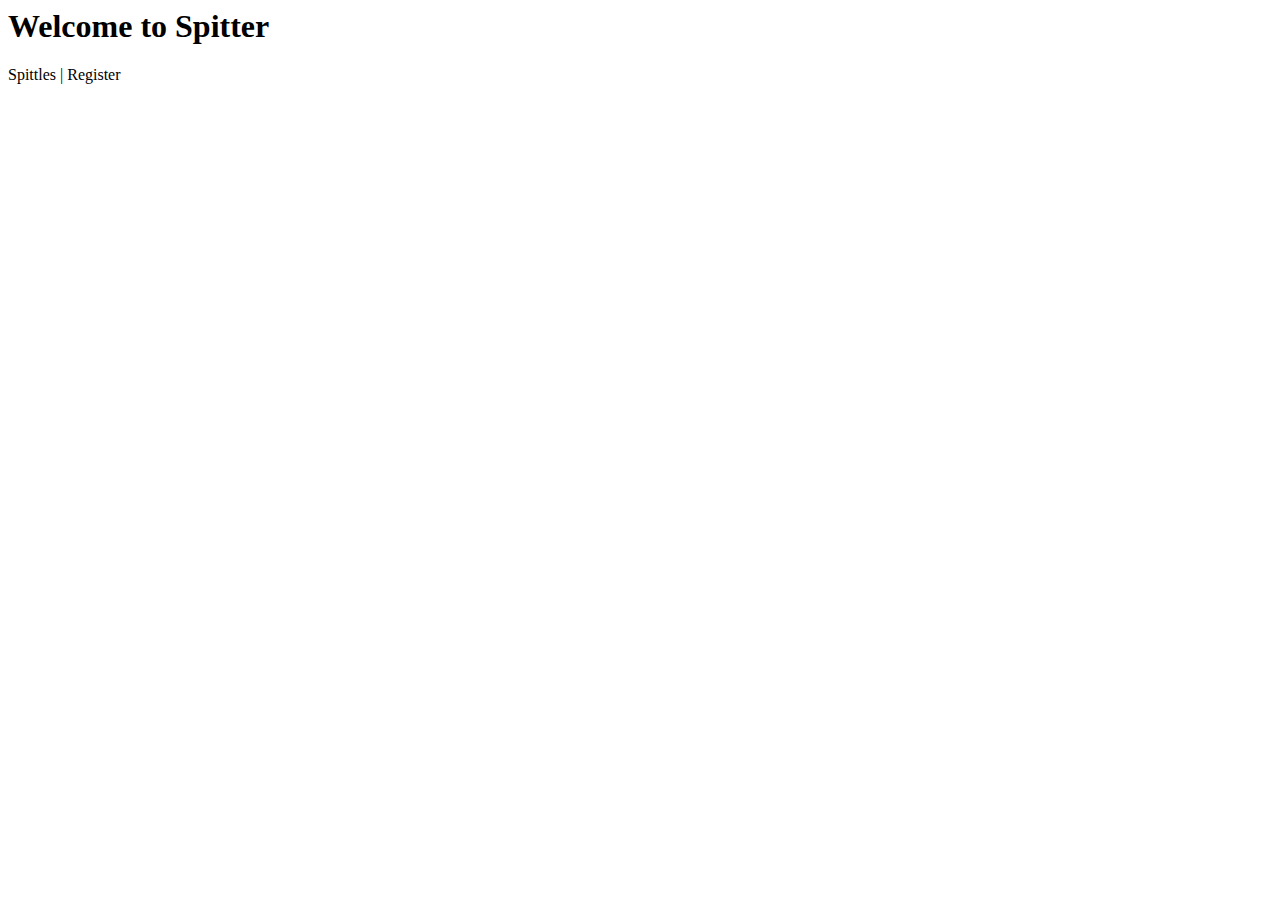
<file: Chapter_06_thymeleaf/src/main/webapp/WEB-INF/views/home.html>
<html xmlns="http://www.w3.org/1999/xhtml"
      xmlns:th="http://www.thymeleaf.org">            <!--声明Thymeleaf命名空间-->
<head>
  <title>Spitter</title>
  <link rel="stylesheet"
        type="text/css"
        th:href="@{/resources/style.css}"/>    <!--到样式表的th:href链接-->
</head>
<body>
<h1>Welcome to Spitter</h1>
<a th:href="@{/spittles}">Spittles</a> |          <!--到页面的th:herf链接-->
<a th:href="@{/spitter/register}">Register</a>
</body>
</html>
</file>
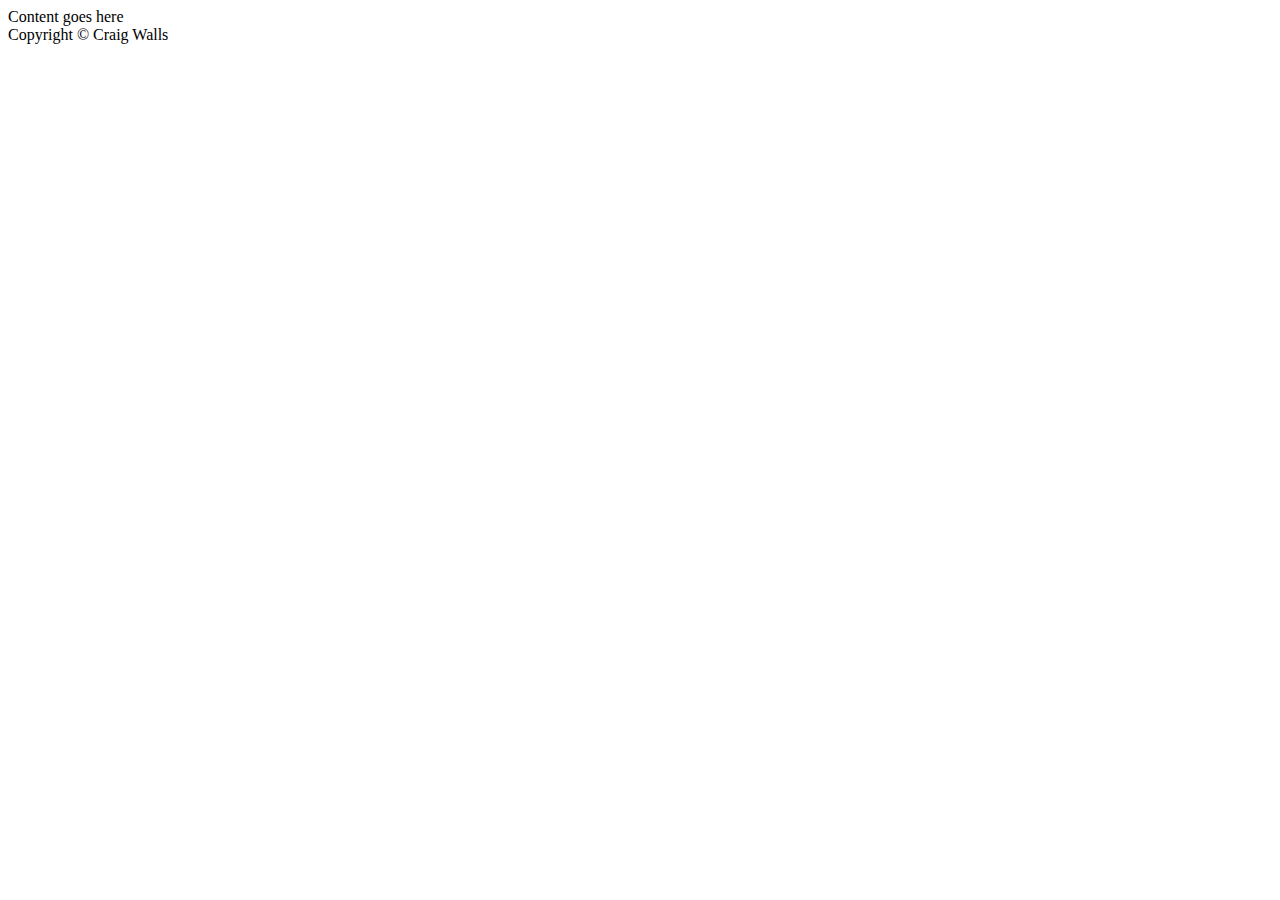
<file: Chapter_06_thymeleaf/src/main/webapp/WEB-INF/views/page.html>
<html xmlns="http://www.w3.org/1999/xhtml"
      xmlns:th="http://www.thymeleaf.org">
      
  <body>
  
    <div th:fragment="header">
      <a th:href="@{/}">
        <img th:src="@{/resources/images/spitter_logo_50.png}" border="0" /></a>
    </div>

    <div>Content goes here</div>
  
    <div th:fragment="copy">Copyright &copy; Craig Walls</div>
  </body>
  
</html>
</file>
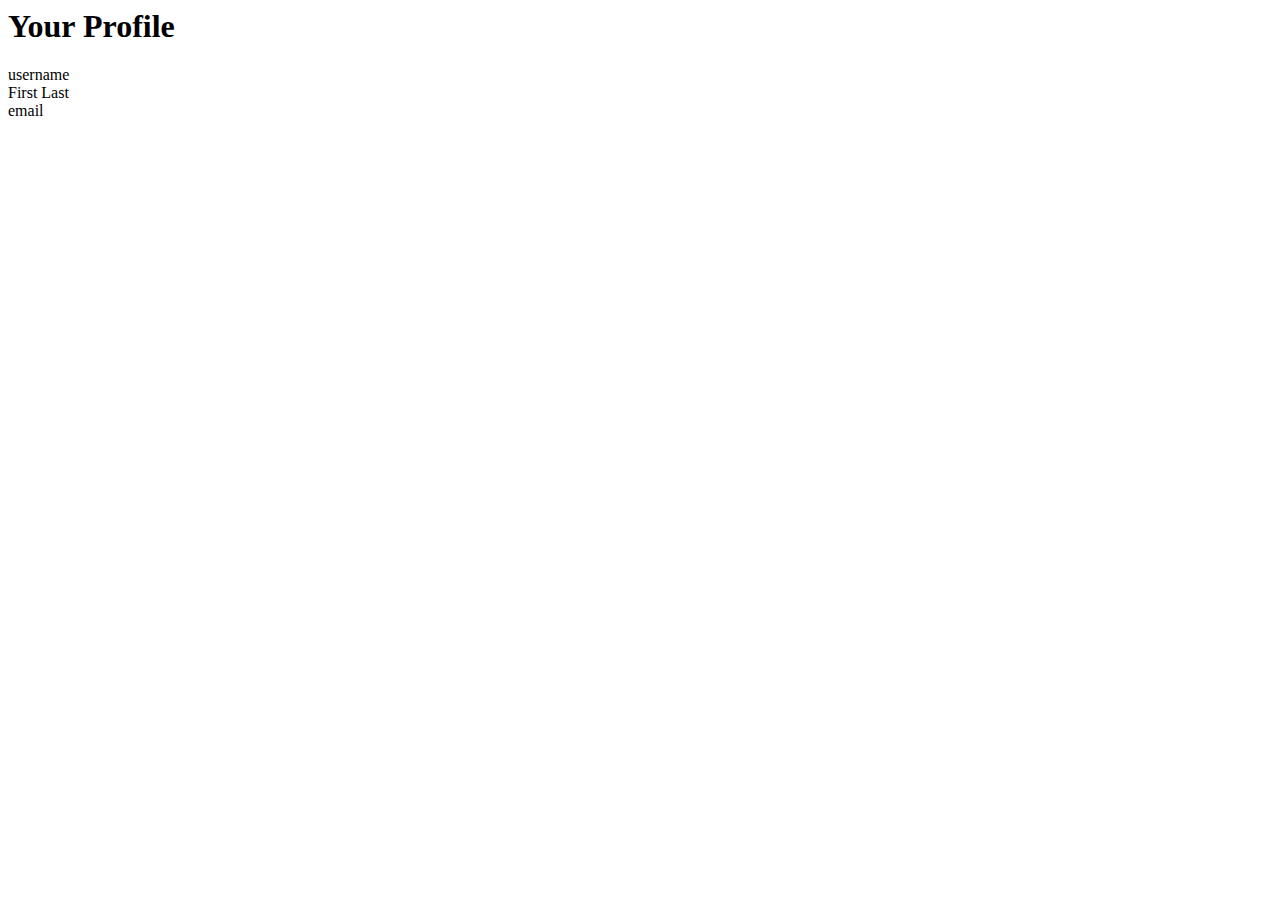
<file: Chapter_06_thymeleaf/src/main/webapp/WEB-INF/views/profile.html>
<html xmlns="http://www.w3.org/1999/xhtml"
      xmlns:th="http://www.thymeleaf.org">
  <head>
    <title>Spitter</title>
    <link rel="stylesheet" 
          type="text/css" 
          th:href="@{/resources/style.css}"></link>
  </head>
  <body>
    <div id="header" th:include="page :: header"></div>

    <div id="content">
      <h1>Your Profile</h1>
      <span th:text="${spitter.username}">username</span><br/>
      <span th:text="${spitter.firstName}">First</span> <span th:text="${spitter.lastName}">Last</span><br/>
      <span th:text="${spitter.email}">email</span>
    </div>

    <div id="footer" th:include="page :: copy"></div>
  </body>
</html>
</file>
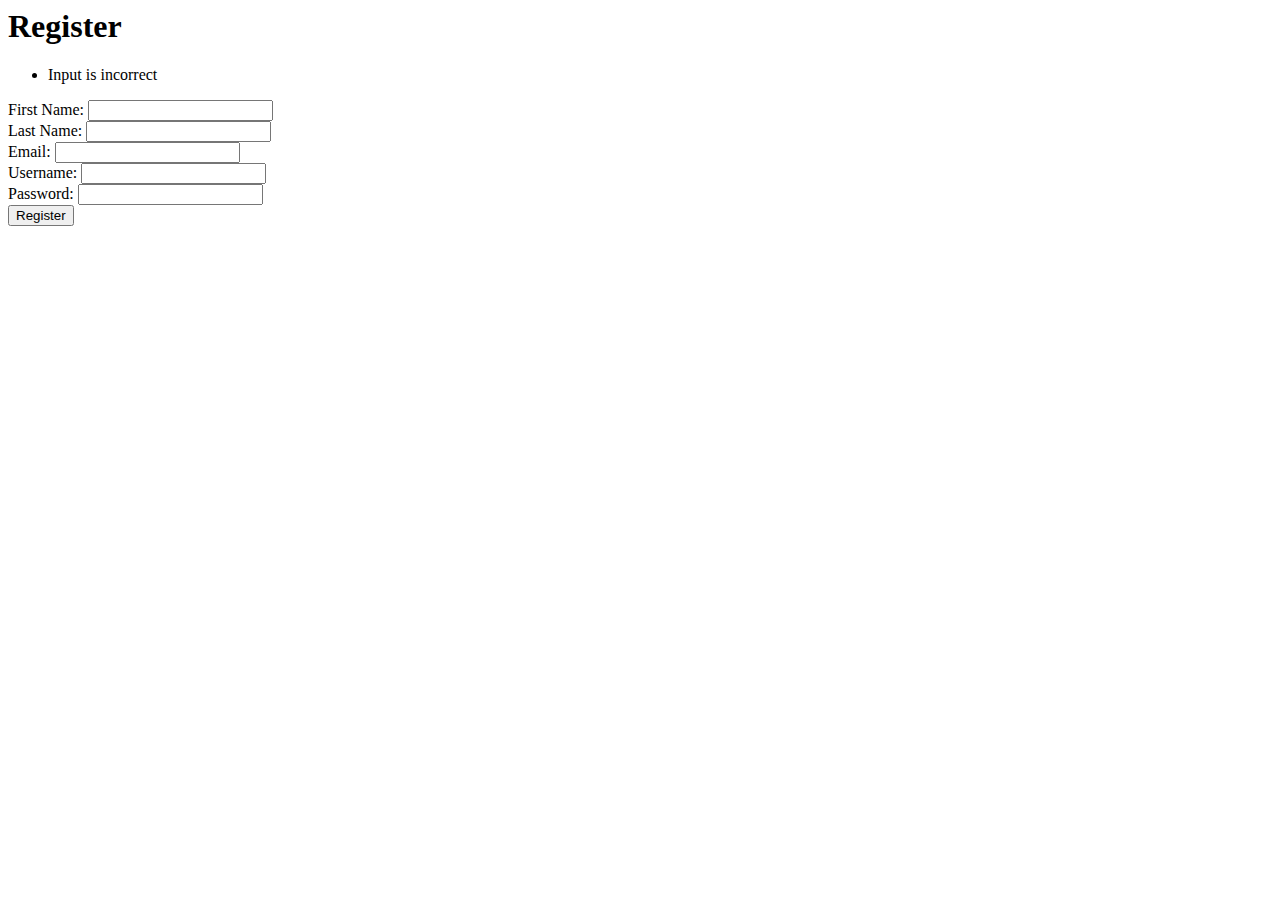
<file: Chapter_06_thymeleaf/src/main/webapp/WEB-INF/views/registerForm.html>
<html xmlns="http://www.w3.org/1999/xhtml"
      xmlns:th="http://www.thymeleaf.org">
  <head>
    <title>Spitter</title>
    <link rel="stylesheet" type="text/css" 
          th:href="@{/resources/style.css}" />
  </head>
  <body>
    <div id="header" th:include="page :: header"></div>

    <div id="content">
      <h1>Register</h1>
  
      <form method="POST" th:object="${spitter}">
        <div class="errors" th:if="${#fields.hasErrors('*')}">    <!-- 展现错误信息 -->
          <ul>
            <li th:each="err : ${#fields.errors('*')}" 
                th:text="${err}">Input is incorrect</li>
          </ul>
        </div>
        <label th:class="${#fields.hasErrors('firstName')}? 'error'">First Name</label>: 
          <input type="text" th:field="*{firstName}"  
                 th:class="${#fields.hasErrors('firstName')}? 'error'" /><br/>
  
        <label th:class="${#fields.hasErrors('lastName')}? 'error'">Last Name</label>: 
          <input type="text" th:field="*{lastName}"
                 th:class="${#fields.hasErrors('lastName')}? 'error'" /><br/>
  
        <label th:class="${#fields.hasErrors('email')}? 'error'">Email</label>: 
          <input type="text" th:field="*{email}"
                 th:class="${#fields.hasErrors('email')}? 'error'" /><br/>
  
        <label th:class="${#fields.hasErrors('username')}? 'error'">Username</label>: 
          <input type="text" th:field="*{username}"
                 th:class="${#fields.hasErrors('username')}? 'error'" /><br/>
  
        <label th:class="${#fields.hasErrors('password')}? 'error'">Password</label>: 
          <input type="password" th:field="*{password}"  
                 th:class="${#fields.hasErrors('password')}? 'error'" /><br/>
        <input type="submit" value="Register" />
      
      
      </form>
    </div>
    <div id="footer" th:include="page :: copy"></div>
  </body>
</html>
</file>
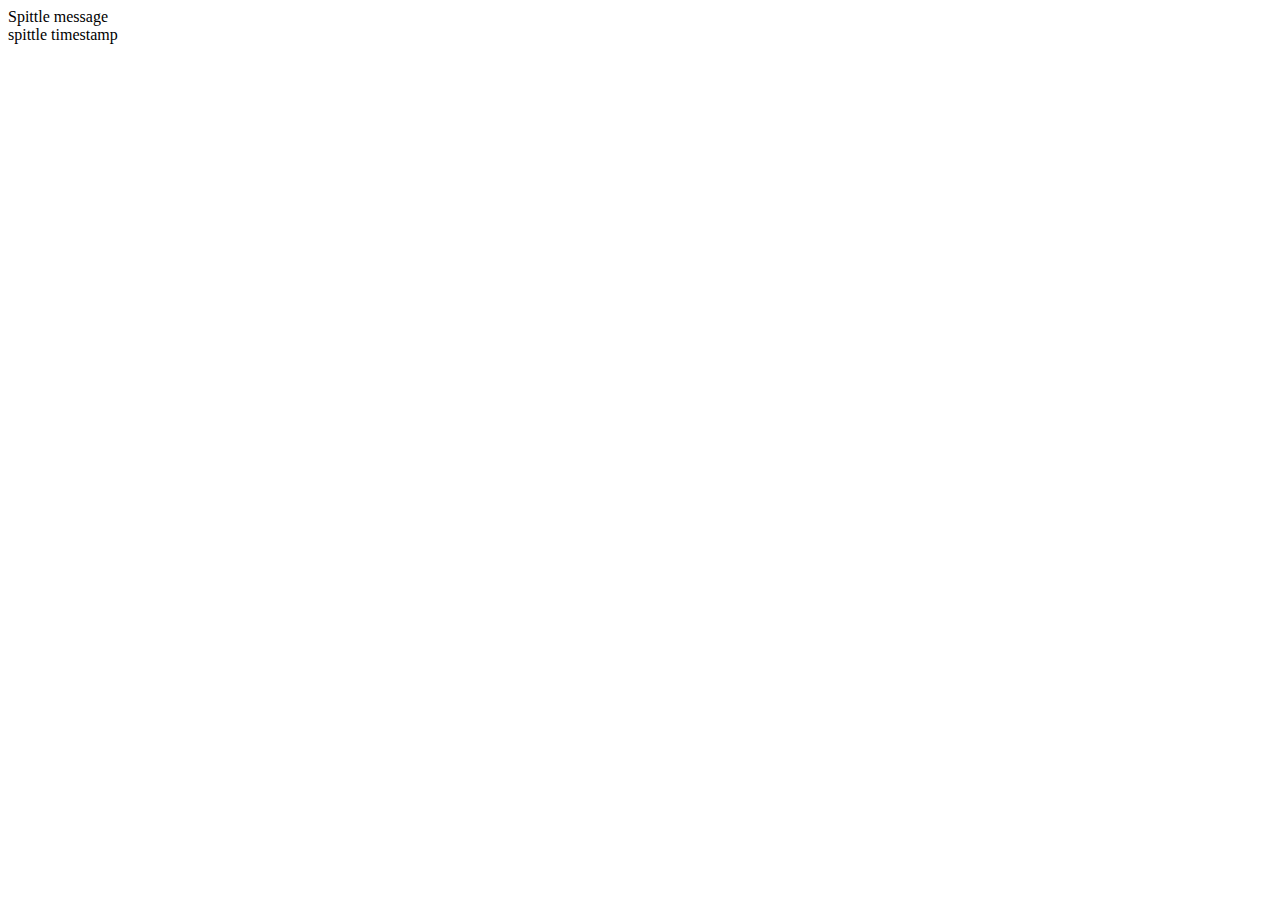
<file: Chapter_06_thymeleaf/src/main/webapp/WEB-INF/views/spittle.html>
<html xmlns="http://www.w3.org/1999/xhtml"
      xmlns:th="http://www.thymeleaf.org">
  <head>
    <title>Spitter</title>
    <link rel="stylesheet" 
          type="text/css" 
          th:href="@{/resources/style.css}"></link>
  </head>
  <body>
    <div id="header" th:include="page :: header"></div>
  
    <div id="content">
      <div class="spittleView">
        <div class="spittleMessage" th:text="#{spittle.message}">Spittle message</div>
        <div>
          <span class="spittleTime" th:text="#{spittle.time}">spittle timestamp</span>
        </div>
      </div>
    </div>
    <div id="footer" th:include="page :: copy"></div>
    
  </body>
</html>
</file>
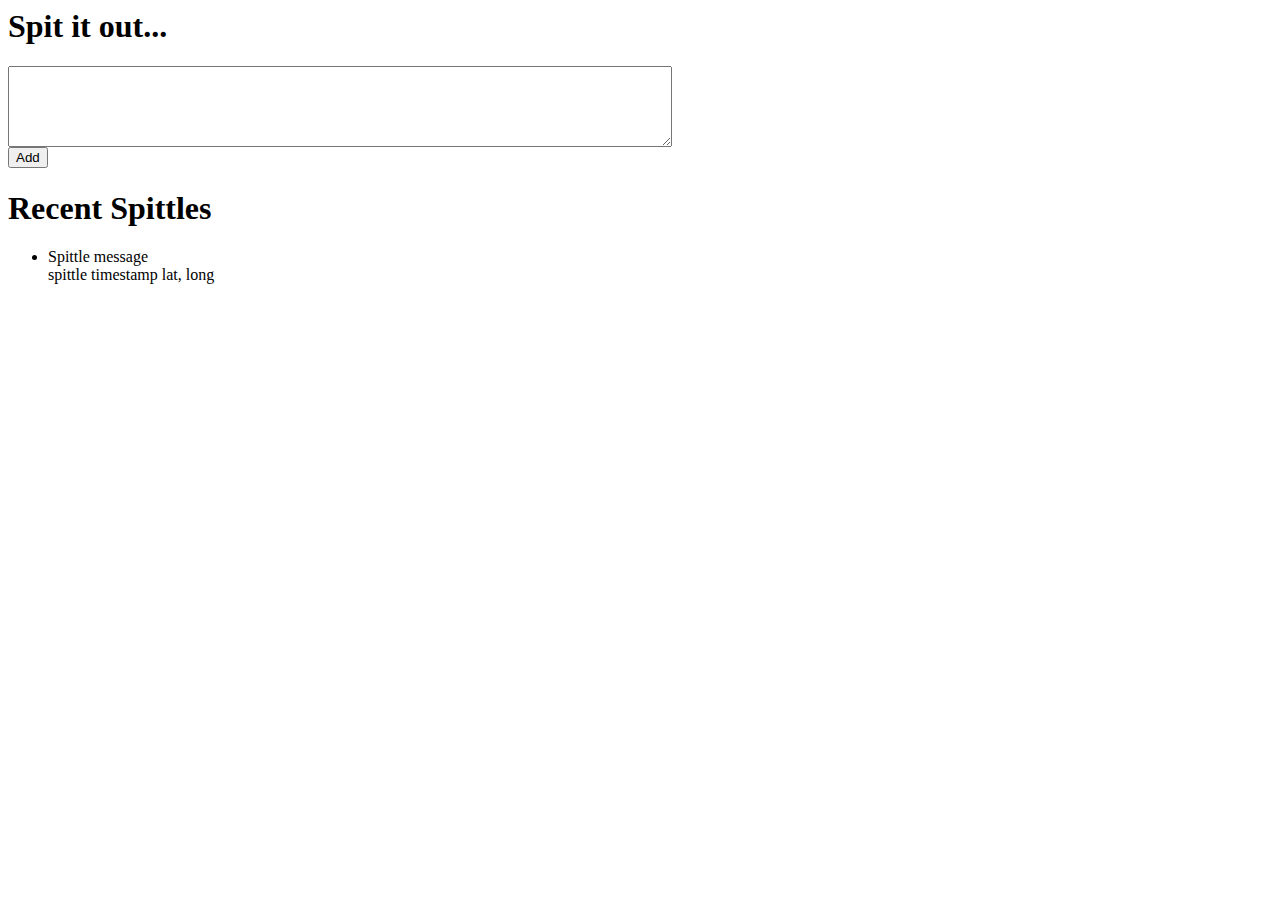
<file: Chapter_06_thymeleaf/src/main/webapp/WEB-INF/views/spittles.html>
<html xmlns="http://www.w3.org/1999/xhtml"
      xmlns:th="http://www.thymeleaf.org">
  <head>
    <title>Spitter</title>
    <link rel="stylesheet" 
          type="text/css" 
          th:href="@{/resources/style.css}" ></link>
  </head>
  <body>
    <div id="header" th:include="page :: header"></div>
  
    <div id="content">
      <div class="spittleForm">
        <h1>Spit it out...</h1>
        <form method="POST" name="spittleForm">
          <input type="hidden" name="latitude" />
          <input type="hidden" name="longitude" />
          <textarea name="message" cols="80" rows="5"></textarea><br/>
          <input type="submit" value="Add" />
        </form>
      </div>
      <div class="listTitle">
        <h1>Recent Spittles</h1>
        <ul class="spittleList">
          <li th:each="spittle : ${spittleList}" 
              th:id="'spittle_' + ${spittle.id}">
            <div class="spittleMessage" th:text="${spittle.message}">Spittle message</div>
            <div>
              <span class="spittleTime" th:text="${spittle.time}">spittle timestamp</span>
              <span class="spittleLocation" th:text="'{' + ${spittle.latitude} + ', ' + ${spittle.longitude} + ')'">lat, long</span>
            </div>
          </li>
        </ul>
      </div>
    </div>
    
    <div id="footer" th:include="page :: copy"></div>
  </body>
</html>
</file>
